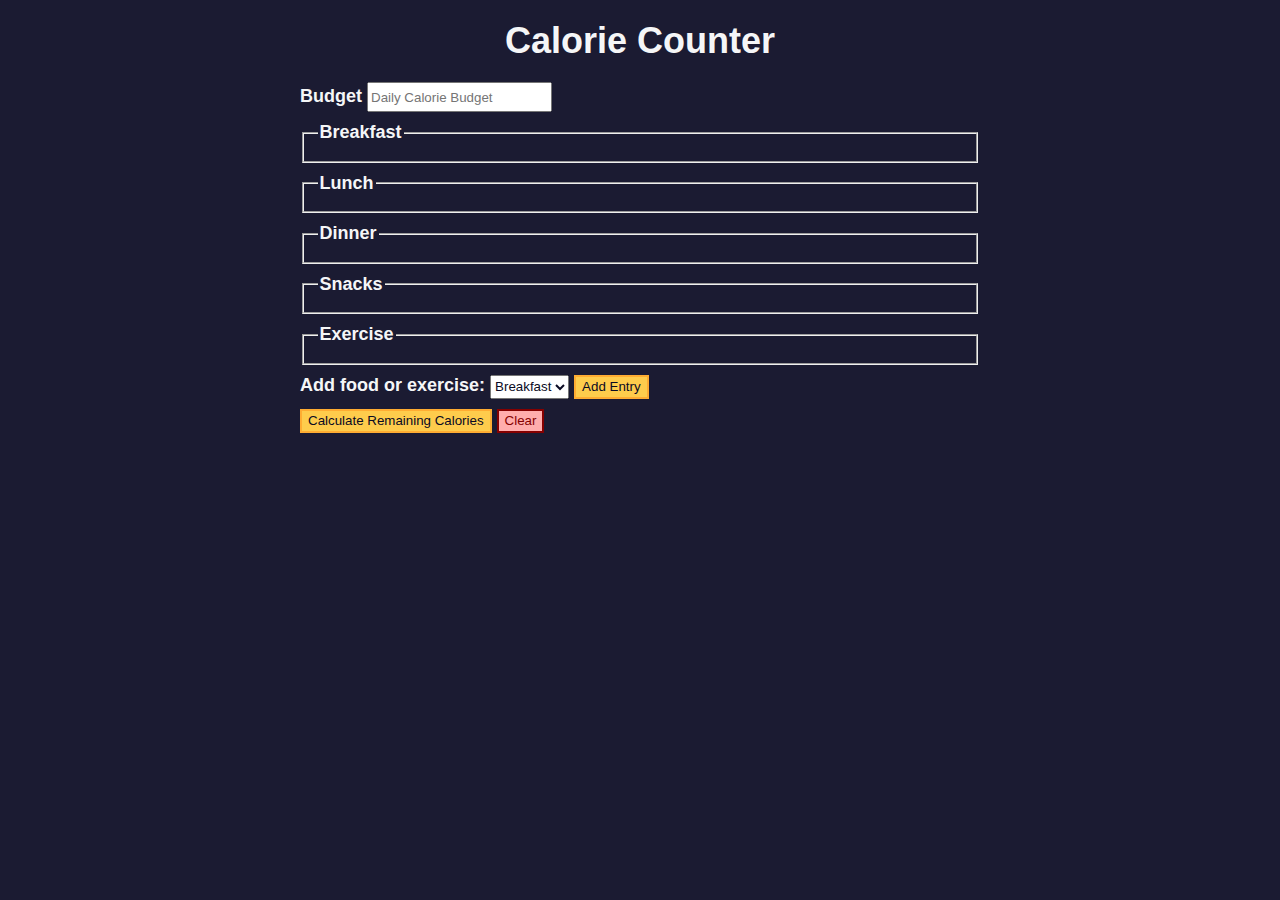
<file: Calorie Counter/index.html>
<!DOCTYPE html>
<html lang="en">
  <head>
    <meta charset="UTF-8" />
    <meta name="viewport" content="width=device-width, initial-scale=1.0" />
    <title>Calorie Counter</title>
    <link rel="stylesheet" href="./styles.css" />
  </head>
  <body>
    <main>
      <h1>Calorie Counter</h1>
      <div class="container">
        <form id="calorie-counter">
          <label for="budget">Budget</label>
          <input
            type="number"
            min="0"
            placeholder="Daily Calorie Budget"
            id="budget"
            required
          />
          <fieldset id="breakfast">
            <legend>Breakfast</legend>
            <div class="input-container"></div>
          </fieldset>
          <fieldset id="lunch">
            <legend>Lunch</legend>
            <div class="input-container"></div>
          </fieldset>
          <fieldset id="dinner">
            <legend>Dinner</legend>
            <div class="input-container"></div>
          </fieldset>
          <fieldset id="snacks">
            <legend>Snacks</legend>
            <div class="input-container"></div>
          </fieldset>
          <fieldset id="exercise">
            <legend>Exercise</legend>
            <div class="input-container"></div>
          </fieldset>
          <div class="controls">
            <span>
              <label for="entry-dropdown">Add food or exercise:</label>
              <select name="options" id="entry-dropdown">
                <option value="breakfast" selected>Breakfast</option>
                <option value="lunch">Lunch</option>
                <option value="dinner">Dinner</option>
                <option value="snacks">Snacks</option>
                <option value="exercise">Exercise</option>
              </select>
              <button type="button" id="add-entry">Add Entry</button>
            </span>
          </div>
          <div>
            <button type="submit" id="calculate-calories">
              Calculate Remaining Calories
            </button>
            <button type="button" class="clear">Clear</button>
          </div>
        </form>
        <div id="output" class="output hide"></div>
      </div>
    </main>
    <script src="./script.js"></script>
  </body>
</html>
</file>
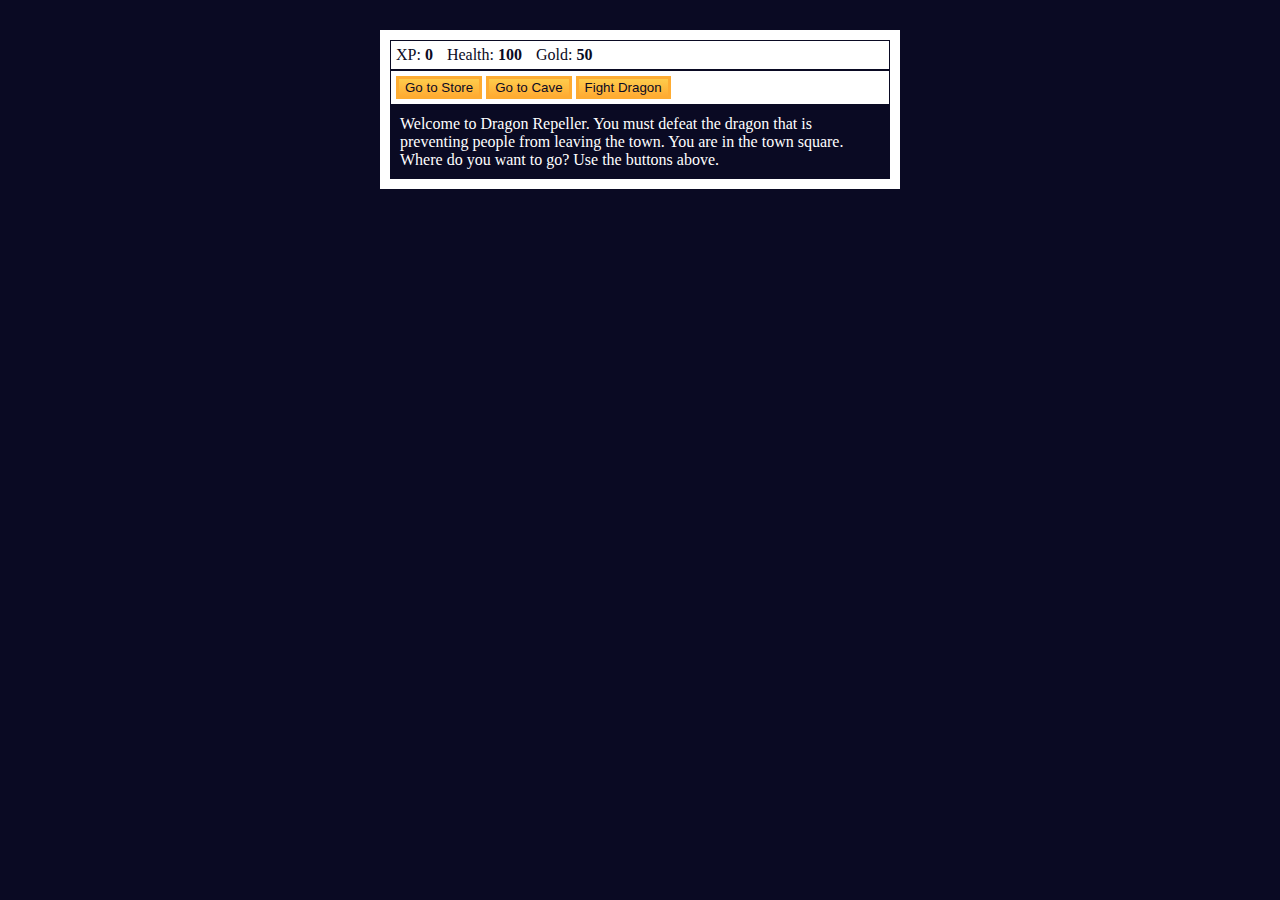
<file: Role Playing Game/index.html>
<!DOCTYPE html>
<html lang="en">
  <head>
    <meta charset="UTF-8" />
    <meta name="viewport" content="width=device-width, initial-scale=1.0" />
    <link rel="stylesheet" href="./styles.css" />
    <title>RPG - Dragon Repeller</title>
  </head>
  <body>
    <div id="game">
      <div id="stats">
        <span class="stat"
          >XP: <strong><span id="xpText">0</span></strong></span
        >
        <span class="stat"
          >Health: <strong><span id="healthText">100</span></strong></span
        >
        <span class="stat"
          >Gold: <strong><span id="goldText">50</span></strong></span
        >
      </div>
      <div id="controls">
        <button id="button1">Go to Store</button>
        <button id="button2">Go to Cave</button>
        <button id="button3">Fight Dragon</button>
      </div>
      <div id="monsterStats">
        <span id="stat"
          >Monster Name: <strong><span id="monsterName"></span></strong
        ></span>
        <span id="stat"
          >Health: <strong><span id="monsterHealth"></span></strong
        ></span>
      </div>
      <div id="text">
        Welcome to Dragon Repeller. You must defeat the dragon that is
        preventing people from leaving the town. You are in the town square.
        Where do you want to go? Use the buttons above.
      </div>
    </div>
    <script src="./script.js"></script>
  </body>
</html>
</file>
<file: Calorie Counter/styles.css>
:root {
  --light-grey: #f5f6f7;
  --dark-blue: #0a0a23;
  --fcc-blue: #1b1b32;
  --light-yellow: #fecc4c;
  --dark-yellow: #feac32;
  --light-pink: #ffadad;
  --dark-red: #850000;
  --light-green: #acd157;
}
body {
  font-family: "Lato", Helvetica, Arial, sans-serif;
  font-size: 18px;
  color: var(--light-grey);
  background-color: var(--fcc-blue);
}
h1 {
  text-align: center;
}

.container {
  width: 90%;
  max-width: 680px;
}

h1,
.container,
.output {
  margin: 20px auto;
}

label,
legend {
  font-weight: bold;
}

.input-container {
  display: flex;
  flex-direction: column;
}

button {
  outline: none;
  cursor: pointer;
  text-decoration: none;
  background-color: var(--light-yellow);
  border: 2px solid var(--dark-yellow);
}

.clear {
  background-color: var(--light-pink);
  color: var(--dark-red);
  border-color: var(--dark-red);
}

button,
input,
select {
  min-height: 24px;
  color: var(--dark-blue);
}
fieldset,
label,
button,
input,
select {
  margin-bottom: 10px;
}

.output {
  border: 2px solid var(--light-grey);
  padding: 10px;
  text-align: center;
}

.hide {
  display: none;
}

.output span {
  font-weight: bold;
  font-size: 1.2em;
}

.surplus {
  color: var(--light-green);
}

.deficit {
  color: var(--light-pink);
}
</file>
<file: Role Playing Game/styles.css>
body {
  background-color: #0a0a23;
}

#text {
  background-color: #0a0a23;
  color: #ffffff;
  padding: 10px;
}

#game {
  max-width: 500px;
  max-height: 400px;
  background-color: #ffffff;
  color: #ffffff;
  margin: 30px auto 0px;
  padding: 10px;
}

#controls,
#stats {
  border: 1px solid #0a0a23;
  padding: 5px;
  color: #0a0a23;
}

#monsterStats {
  display: none;
  border: 1px solid #0a0a23;
  padding: 5px;
  color: #ffffff;
  background-color: #c70d0d;
}
.stat {
  padding-right: 10px;
}

button {
  cursor: pointer;
  color: #0a0a23;
  background-color: #feac32;
  background-image: linear-gradient(#fecc4c, #ffac33);
  border: 3px solid #feac32;
}
</file>
